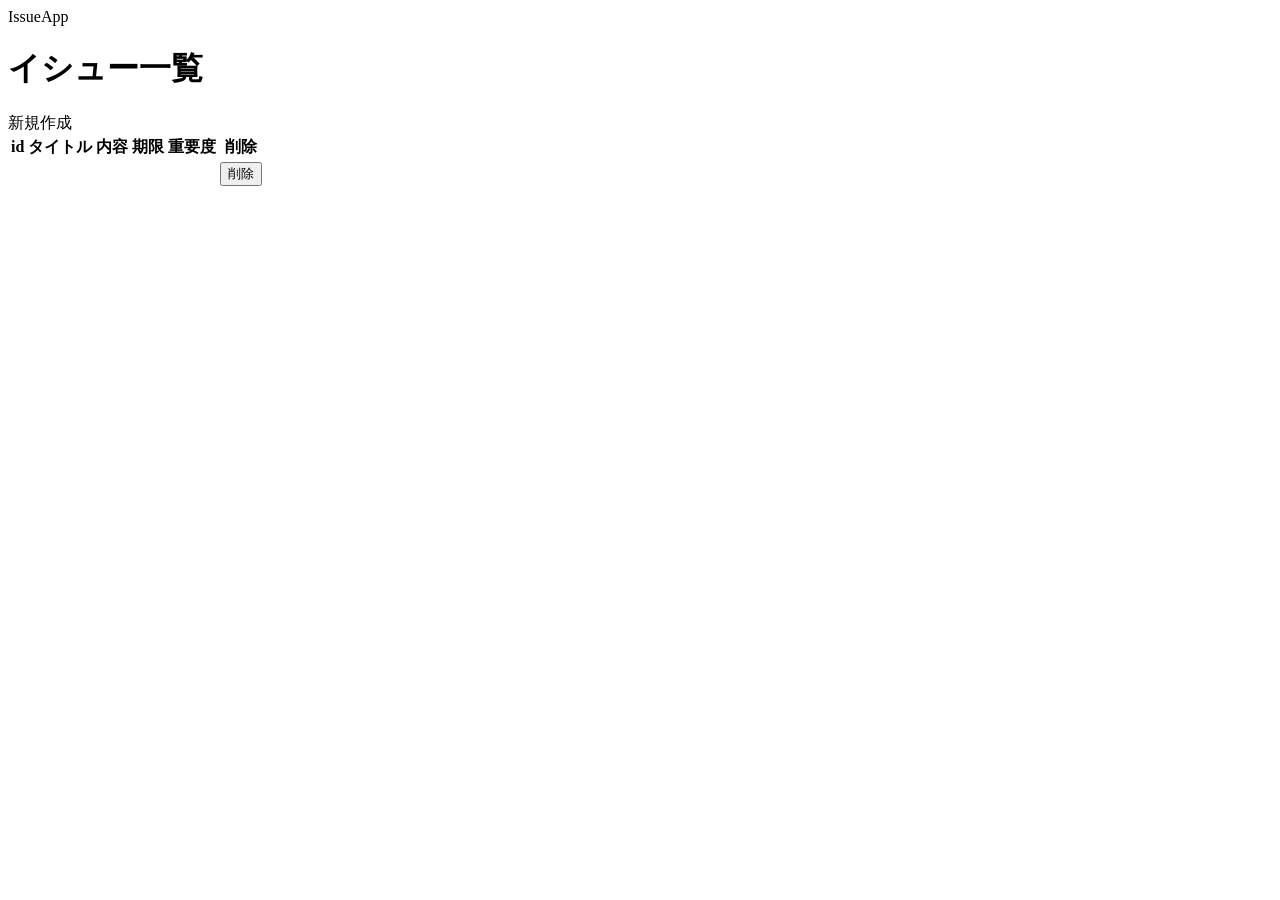
<file: src/main/resources/templates/index.html>
<!DOCTYPE html>
<html xmlns:th="http://www.thymeleaf.org">
<head>
    <meta charset="UTF-8">
    <link th:href="@{/css/style.css}" rel="stylesheet" type="text/css">
    <title>Title</title>
</head>

<header>
    <a th:href="@{/}">IssueApp</a>
</header>

<div class="page-title">
    <h1>イシュー一覧</h1>
</div>

<div class="create-link">
    <a th:href="@{/issueForm}">新規作成</a>
</div>

<table class="issue-table">
    <tr>
        <th>id</th>
        <th>タイトル</th>
        <th>内容</th>
        <th>期限</th>
        <th>重要度</th>
        <th class="header-delete">削除</th>
    </tr>
    <form method="post">
        <tr th:each="issue:${issueList}">
            <td th:text="${issue.getId()}"></td>
            <td><a th:text="${issue.getTitle()}" th:href="@{/issues/{id}(id=${issue.getId()})}"></a></td>
            <td th:text="${issue.getContent()}"></td>
            <td th:text="${issue.getPeriod()}"></td>
            <td th:text="${issue.getImportance()}"></td>
            <td><button type="submit" th:formaction="@{/issues/{id}/delete(id=${issue.getId()})}">削除</button></td>
        </tr>
    </form>
</table>

</body>
</html>
</file>
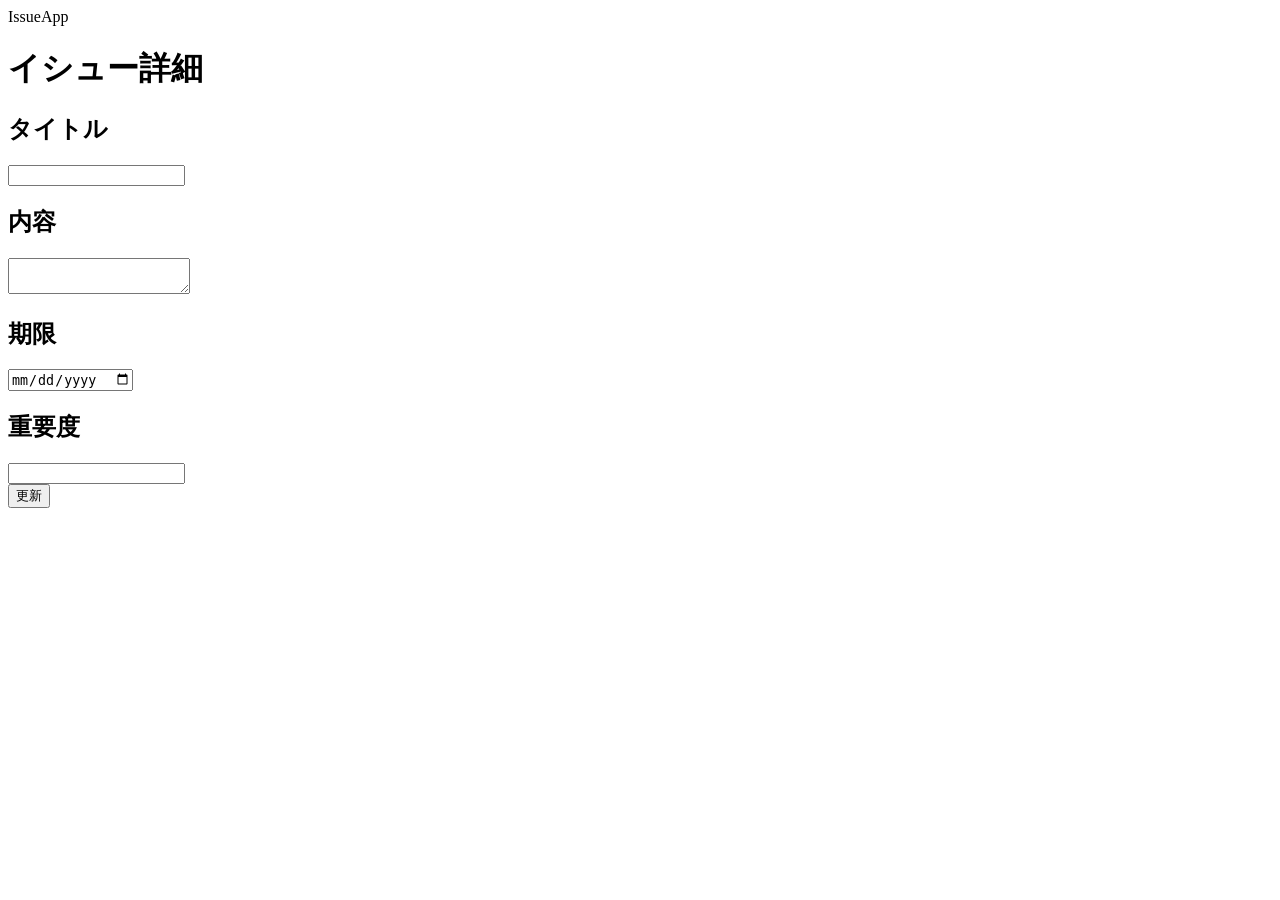
<file: src/main/resources/templates/detail.html>
<!DOCTYPE html>
<html xmlns:th="http://www.thymeleaf.org">
<head>
    <meta charset="UTF-8">
    <link th:href="@{/css/style.css}" rel="stylesheet" type="text/css">
    <title>イシュー詳細</title>
</head>
<body>

<header>
    <a th:href="@{/}">IssueApp</a>
</header>

<div class="page-title">
    <h1>イシュー詳細</h1>
</div>

<div class="form">
    <form action="#" th:action="@{/issues/{issueId}/update(issueId=${issue.getId()})}" th:method="post" th:object="${issue}">
        <div class="form_title">
            <h2>タイトル</h2>
            <input type="text" id="title" th:field="*{title}">
        </div>
        <div class="form_content">
            <h2>内容</h2>
            <textarea id="content" th:field="*{content}"></textarea>
        </div>

        <div class="form_period">
            <h2>期限</h2>
            <input type="date" id="period" th:field="*{period}">
        </div>

        <div class="form_importance">
            <h2>重要度</h2>
            <input type="text" id="importance" th:field="*{importance}">
        </div>

        <div class="form_submit">
            <button type="submit">更新</button>
        </div>
    </form>
</div>

</body>
</html>
</file>
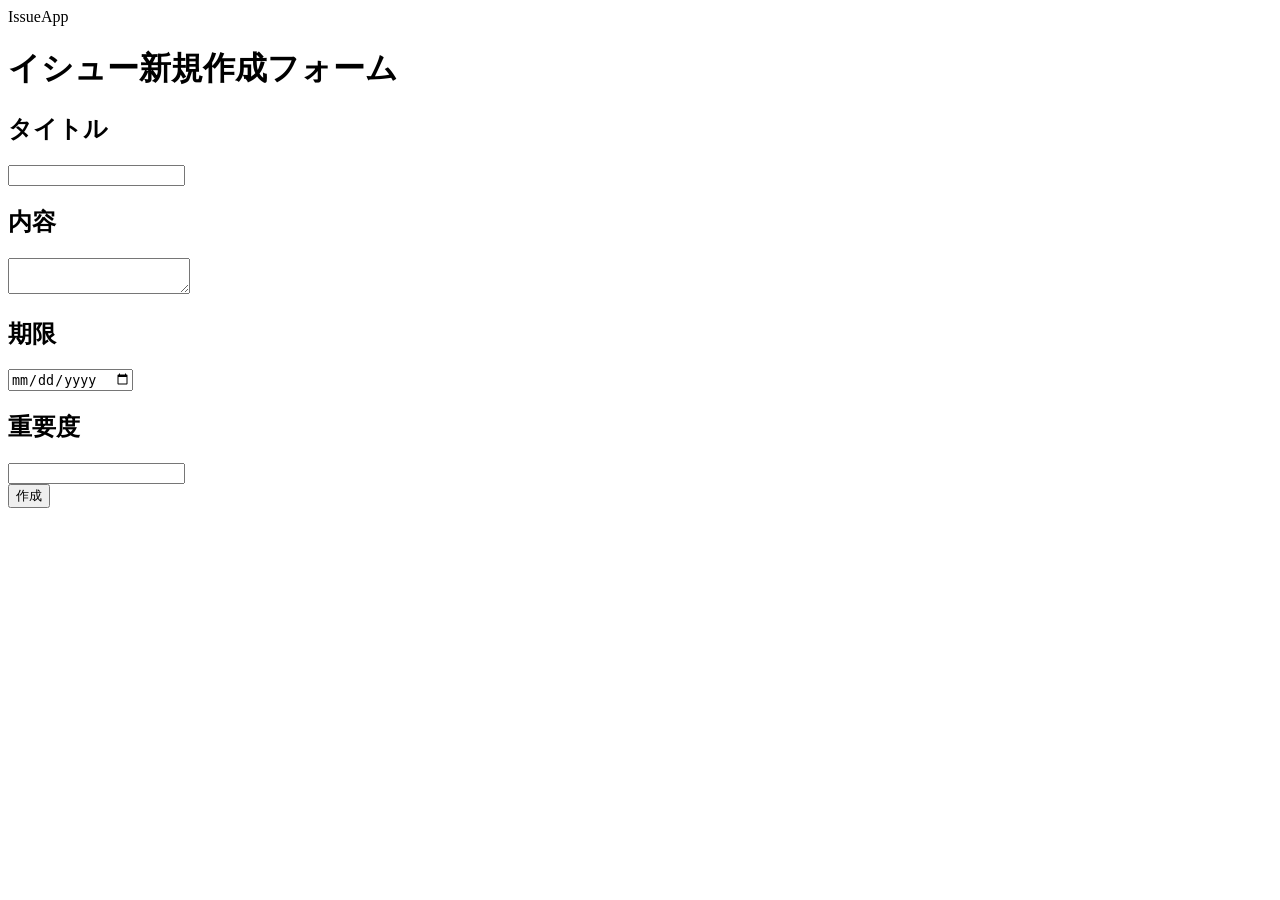
<file: src/main/resources/templates/issueForm.html>
<!DOCTYPE html>
<html xmlns:th="http://www.thymeleaf.org">
<head>
    <meta charset="UTF-8">
    <link th:href="@{/css/style.css}" rel="stylesheet" type="text/css">
    <title>イシュー新規作成</title>
</head>
<body>

<header>
    <a th:href="@{/}">IssueApp</a>
</header>

<div class="page-title">
    <h1>イシュー新規作成フォーム</h1>
</div>

<div class="form">
    <form action="#" th:action="@{/issues}" th:method="post" th:object="${issueForm}">
        <div class="form_title">
            <h2 class="column-title">タイトル</h2>
            <input type="text" id="title" th:field="*{title}">
        </div>
        <div class="form_content">
            <h2 class="column-title">内容</h2>
            <textarea id="content" th:field="*{content}"></textarea>
        </div>

        <div class="form_period">
            <h2 class="column-title">期限</h2>
            <input type="date" id="period" th:field="*{period}">
        </div>

        <div class="form_importance">
            <h2 class="column-title">重要度</h2>
            <input type="text" id="importance" th:field="*{importance}">
        </div>

        <div class="form_submit">
            <button type="submit">作成</button>
        </div>
    </form>
</div>
</body>
</html>
</file>
